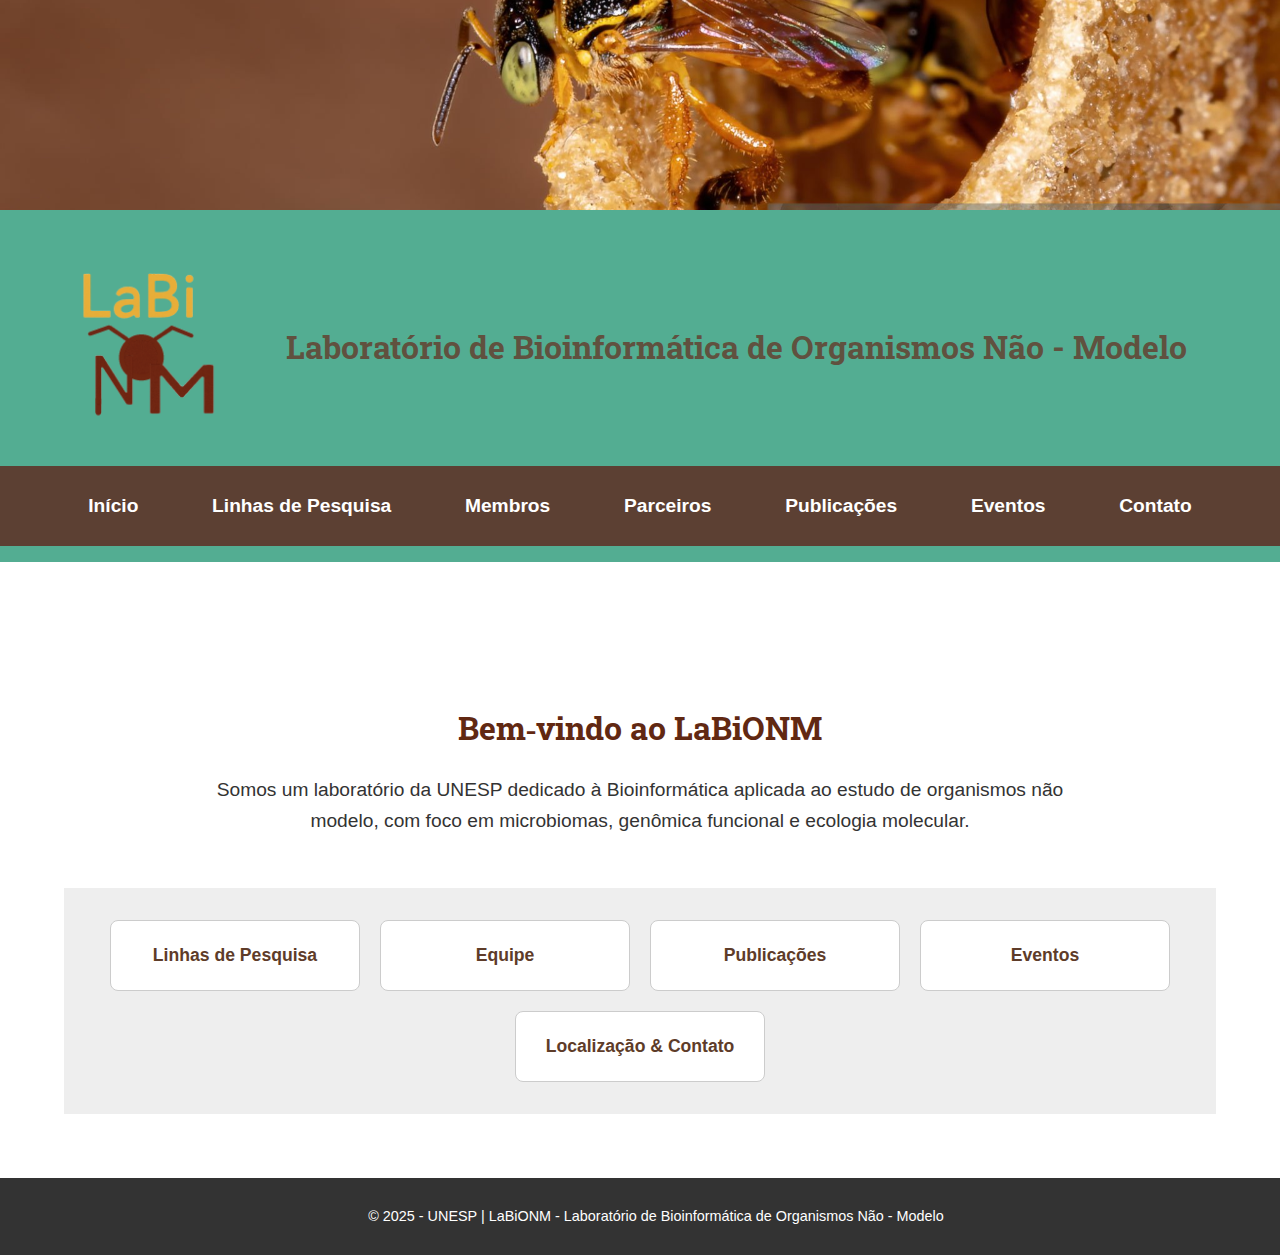
<file: index.html>
<!DOCTYPE html>
<html lang="pt-BR">
<head>
    <meta charset="UTF-8">
    <title>LABIONM - Laboratório de Bioinformática de Organismos Não - Modelo</title>
    <link rel="stylesheet" href="style.css">
</head>
<body>
<link href="https://fonts.googleapis.com/css2?family=Roboto+Slab:wght@400;700&display=swap" rel="stylesheet">

    <!-- Faixa de imagens rotativas -->
    <div id="banner"></div>

    <!-- Logo e nome do laboratório -->
    <header>
        <div class="cabecalho">
            <img src="imagens/logo.png" alt="Logo do Laboratório" class="logo">
            <div class="titulo">
                <h2>Laboratório de Bioinformática de Organismos Não - Modelo</h2>
            </div>
        </div>

        <nav>
            <a href="index.html">Início</a>
            <a href="linhas.html">Linhas de Pesquisa</a>
            <a href="membros.html">Membros</a>
            <a href="parceiros.html">Parceiros</a>
            <a href="publicacoes.html">Publicações</a>
            <a href="eventos.html">Eventos</a>
            <a href="contato.html">Contato</a>
        </nav>
   
    <!-- Script da transição de imagens -->
    <script>
        const imagens = [
            "imagens/fundo1.jpg",
            "imagens/fundo2.jpg",
            "imagens/fundo3.jpg"
        ];

        let indexAtual = 0;
        const banner = document.getElementById("banner");

        function trocarImagem() {
            indexAtual = (indexAtual + 1) % imagens.length;
            banner.style.backgroundImage = `url('${imagens[indexAtual]}')`;
        }

        // Define a primeira imagem
        banner.style.backgroundImage = `url('${imagens[0]}')`;

        // Troca a cada 5 segundos
        setInterval(trocarImagem, 5000);
    </script>
 
</header>

    <main>
        <!DOCTYPE html>
<html lang="pt-BR">
<head>
  <meta charset="UTF-8" />
  <title>LaBiONM - Página Inicial</title>
  <link rel="stylesheet" href="style.css" />
  <link href="https://fonts.googleapis.com/css2?family=Roboto+Slab:wght@400;700&display=swap" rel="stylesheet">
  <style>
    body {
      font-family: Arial, sans-serif;
      margin: 0;
      background-color: #f9f9f9;
    }

    #banner {
      height: 250px;
      background-image: url('imagens/fundo1.jpg');
      background-size: cover;
      background-position: center;
      position: relative;
    }

    .slogan {
      position: absolute;
      top: 50%;
      left: 50%;
      transform: translate(-50%, -50%);
      color: white;
      font-size: 2rem;
      background-color: rgba(0, 0, 0, 0.5);
      padding: 1rem;
      border-radius: 8px;
      text-align: center;
    }

    .boas-vindas {
      text-align: center;
      padding: 2em;
      max-width: 900px;
      margin: auto;
    }

    .boas-vindas h1 {
      font-family: 'Roboto Slab', serif;
      color: #5E3C29;
      font-size: 2.5rem;
    }

    .boas-vindas p {
      font-size: 1.2rem;
      line-height: 1.6;
      color: #333;
    }

    .destaques {
      display: flex;
      flex-wrap: wrap;
      justify-content: center;
      gap: 20px;
      padding: 2em;
      background-color: #eee;
    }

    .card {
      background-color: #fff;
      border: 1px solid #ccc;
      padding: 1.5em;
      border-radius: 8px;
      width: 200px;
      text-align: center;
      transition: transform 0.2s;
    }

    .card:hover {
      transform: scale(1.05);
    }

    .card a {
      text-decoration: none;
      color: #5E3C29;
      font-weight: bold;
      font-size: 1.1em;
    }

    footer {
      background-color: #d4d4d4e3;
      color: #111;
      text-align: center;
      padding: 1rem;
      font-size: 0.9rem;
    }
  </style>
<!DOCTYPE html>
<html lang="pt-BR">
<head>
  <meta charset="UTF-8" />
  <title>LaBiONM - Página Inicial</title>
  <link rel="stylesheet" href="style.css" />
  <link href="https://fonts.googleapis.com/css2?family=Roboto+Slab:wght@400;700&display=swap" rel="stylesheet">
</head>
<body>

  <!-- CABEÇALHO: LOGO + TÍTULO + MENU -->
   <main>
    <!-- BOAS‑VINDAS -->
    <section class="boas-vindas">
      <h2>Bem‑vindo ao LaBiONM</h2>
      <p>Somos um laboratório da UNESP dedicado à Bioinformática aplicada ao estudo de organismos não modelo, com foco em microbiomas, genômica funcional e ecologia molecular.</p>
    </section>

    <!-- CARDS DE DESTAQUES -->
    <section class="destaques">
      <div class="card"><a href="linhas.html">Linhas de Pesquisa</a></div>
      <div class="card"><a href="membros.html">Equipe</a></div>
      <div class="card"><a href="publicacoes.html">Publicações</a></div>
      <div class="card"><a href="eventos.html">Eventos</a></div>
      <div class="card"><a href="contato.html">Localização & Contato</a></div>
    </section>
  </main>

    </main>

    <footer>
        <p>&copy; 2025 - UNESP | LaBiONM - Laboratório de Bioinformática de Organismos Não - Modelo</p>
    </footer>

</body>
</html>
</file>
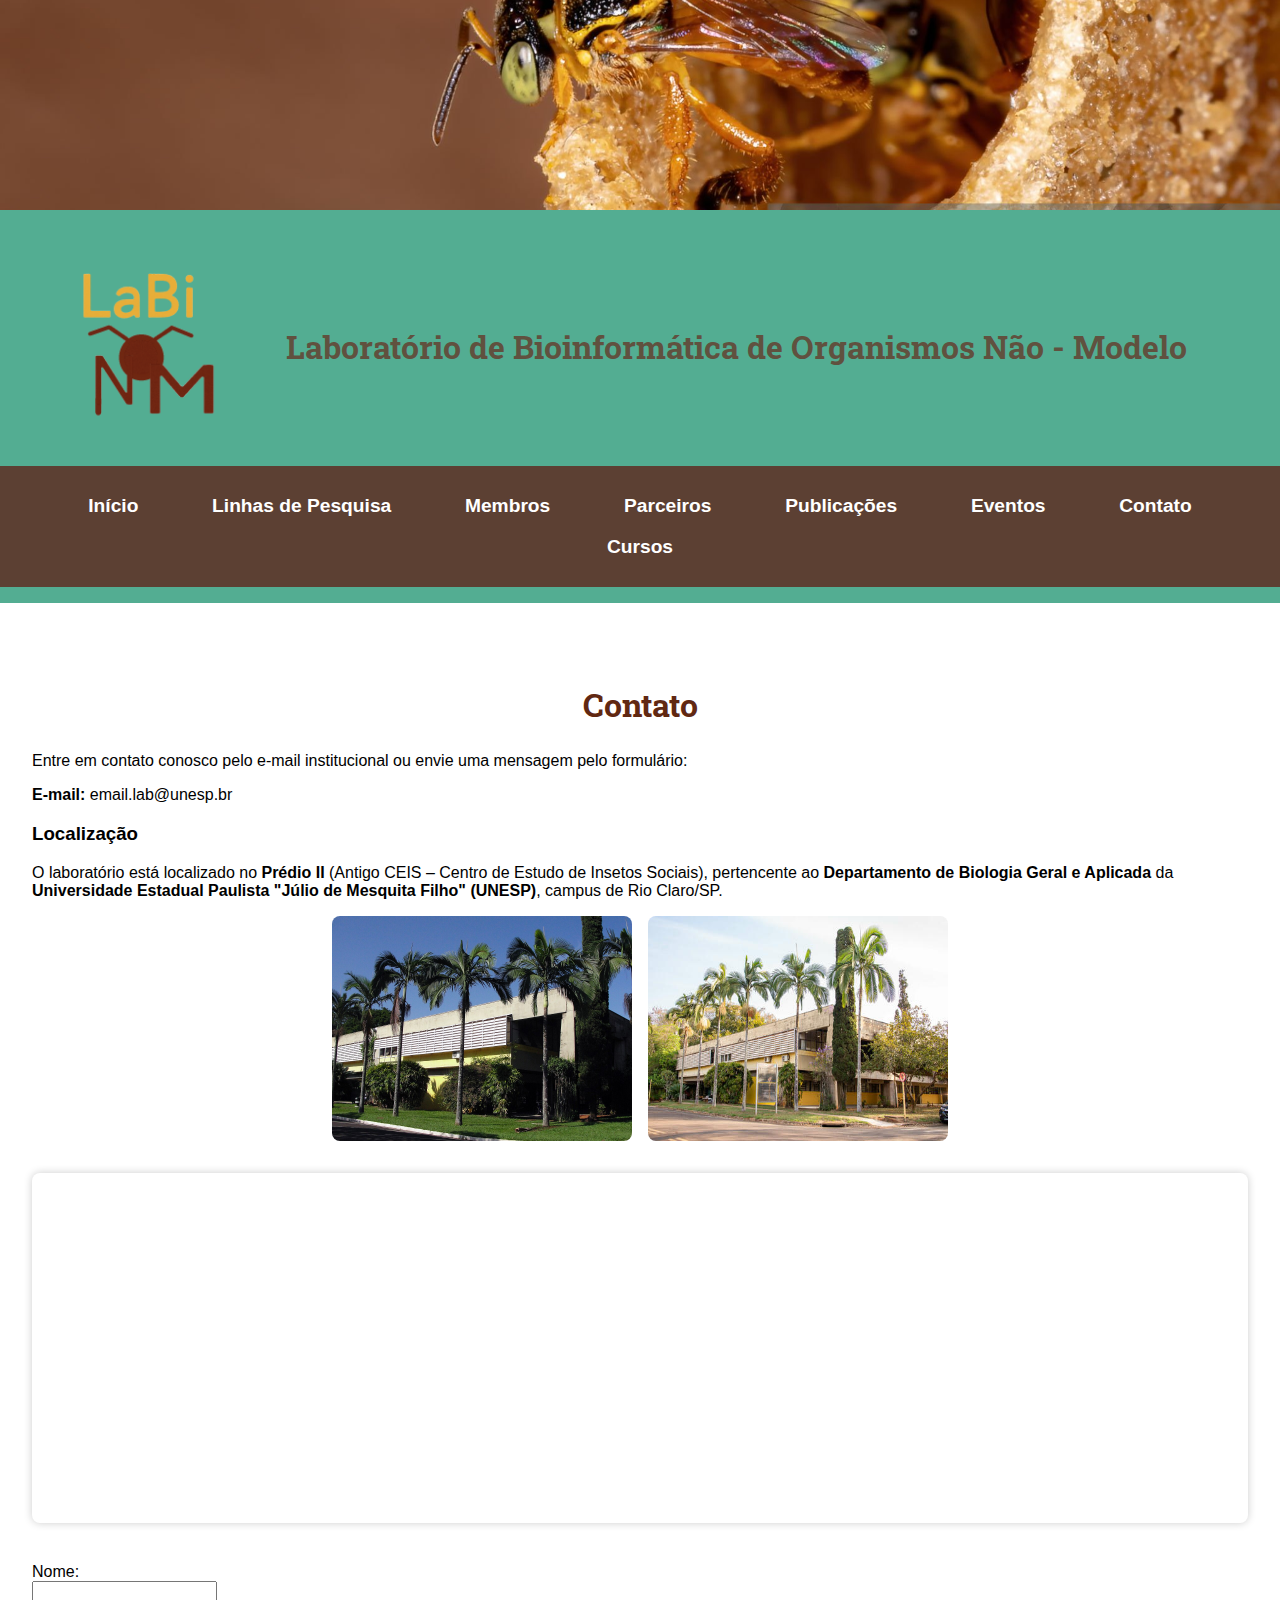
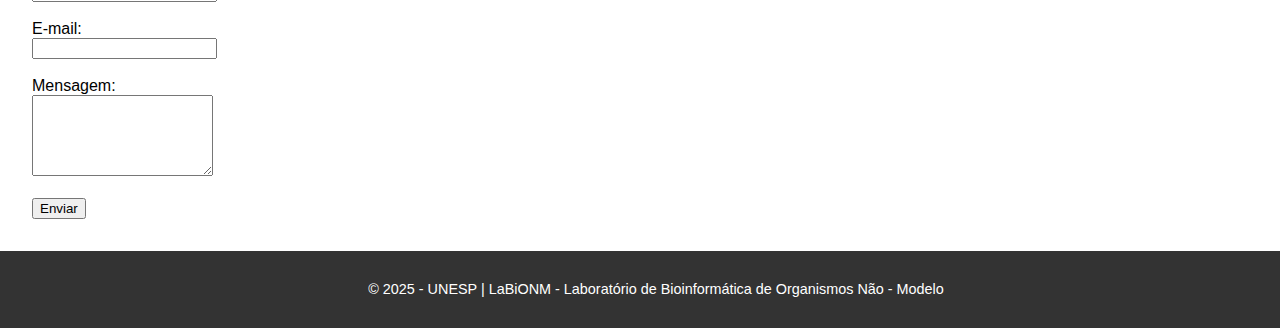
<file: contato.html>
<!DOCTYPE html>
<html lang="pt-BR">
<head>
    <meta charset="UTF-8">
    <title>LABIONM - Laboratório de Bioinformática de Organismos Não - Modelo</title>
    <link rel="stylesheet" href="style.css">
</head>
<body>
<link href="https://fonts.googleapis.com/css2?family=Roboto+Slab:wght@400;700&display=swap" rel="stylesheet">

    <!-- Faixa de imagens rotativas -->
    <div id="banner"></div>

    <!-- Logo e nome do laboratório -->
    <header>
        <div class="cabecalho">
            <img src="imagens/logo.png" alt="Logo do Laboratório" class="logo">
            <div class="titulo">
                <h2>Laboratório de Bioinformática de Organismos Não - Modelo</h2>
            </div>
        </div>

        <nav>
            <a href="index.html">Início</a>
            <a href="linhas.html">Linhas de Pesquisa</a>
            <a href="membros.html">Membros</a>
            <a href="parceiros.html">Parceiros</a>
            <a href="publicacoes.html">Publicações</a>
            <a href="eventos.html">Eventos</a>
            <a href="contato.html">Contato</a>
            <a href="cursos.html">Cursos</a>

        </nav>
   
    <!-- Script da transição de imagens -->
    <script>
        const imagens = [
            "imagens/fundo1.jpg",
            "imagens/fundo2.jpg",
            "imagens/fundo3.jpg"
        ];

        let indexAtual = 0;
        const banner = document.getElementById("banner");

        function trocarImagem() {
            indexAtual = (indexAtual + 1) % imagens.length;
            banner.style.backgroundImage = `url('${imagens[indexAtual]}')`;
        }

        // Define a primeira imagem
        banner.style.backgroundImage = `url('${imagens[0]}')`;

        // Troca a cada 5 segundos
        setInterval(trocarImagem, 5000);
    </script>
 
</header>

<main>
  <h2>Contato</h2>

  <p>Entre em contato conosco pelo e-mail institucional ou envie uma mensagem pelo formulário:</p>
  <p><strong>E-mail:</strong> email.lab@unesp.br</p>

  <h3>Localização</h3>
  <p>
    O laboratório está localizado no <strong>Prédio II</strong> (Antigo CEIS – Centro de Estudo de Insetos Sociais), 
    pertencente ao <strong>Departamento de Biologia Geral e Aplicada</strong> da 
    <strong>Universidade Estadual Paulista "Júlio de Mesquita Filho" (UNESP)</strong>, 
    campus de Rio Claro/SP.
  </p>

  <!-- Imagem ilustrativa do local -->
<div style="display: flex; gap: 1em; justify-content: center; flex-wrap: wrap;">
  <img src="imagens/unesp1.jpg" alt="Foto do prédio do laboratório" style="width: 300px; border-radius: 8px;" />
  <img src="imagens/unesp2.jpg" alt="Foto interna do laboratório" style="width: 300px; border-radius: 8px;" />
</div>

  <!-- Mapa com localização aproximada via plus code -->
   <div style="margin-top: 2em;">
  <iframe 
    src="https://www.google.com/maps/embed?pb=!1m14!1m8!1m3!1d461.112120225568!2d-47.5425485!3d-22.3952415!3m2!1i1024!2i768!4f13.1!3m3!1m2!1s0x94c7db3b0b1f1d5b%3A0x1ad7466e769e9ff3!2sCentro%20de%20Estudos%20de%20Insetos%20Sociais!5e0!3m2!1spt-BR!2sbr!4v1752008979920!5m2!1spt-BR!2sbr" 
    width="100%" 
    height="350" 
    style="border:0; border-radius: 8px; box-shadow: 0 0 8px rgba(0,0,0,0.2);" 
    allowfullscreen="" 
    loading="lazy" 
    referrerpolicy="no-referrer-when-downgrade">
  </iframe>
</div>


  <br><br>

  <!-- Formulário de contato -->
  <form action="https://formspree.io/f/SEU_FORM_ID" method="POST">
    <label for="nome">Nome:</label><br />
    <input type="text" id="nome" name="nome" required /><br /><br />

    <label for="email">E-mail:</label><br />
    <input type="email" id="email" name="email" required /><br /><br />

    <label for="mensagem">Mensagem:</label><br />
    <textarea id="mensagem" name="mensagem" rows="5" required></textarea><br /><br />

    <button type="submit">Enviar</button>
  </form>
</main>

<footer>
  <p>&copy; 2025 - UNESP | LaBiONM - Laboratório de Bioinformática de Organismos Não - Modelo</p>
</footer>
</file>
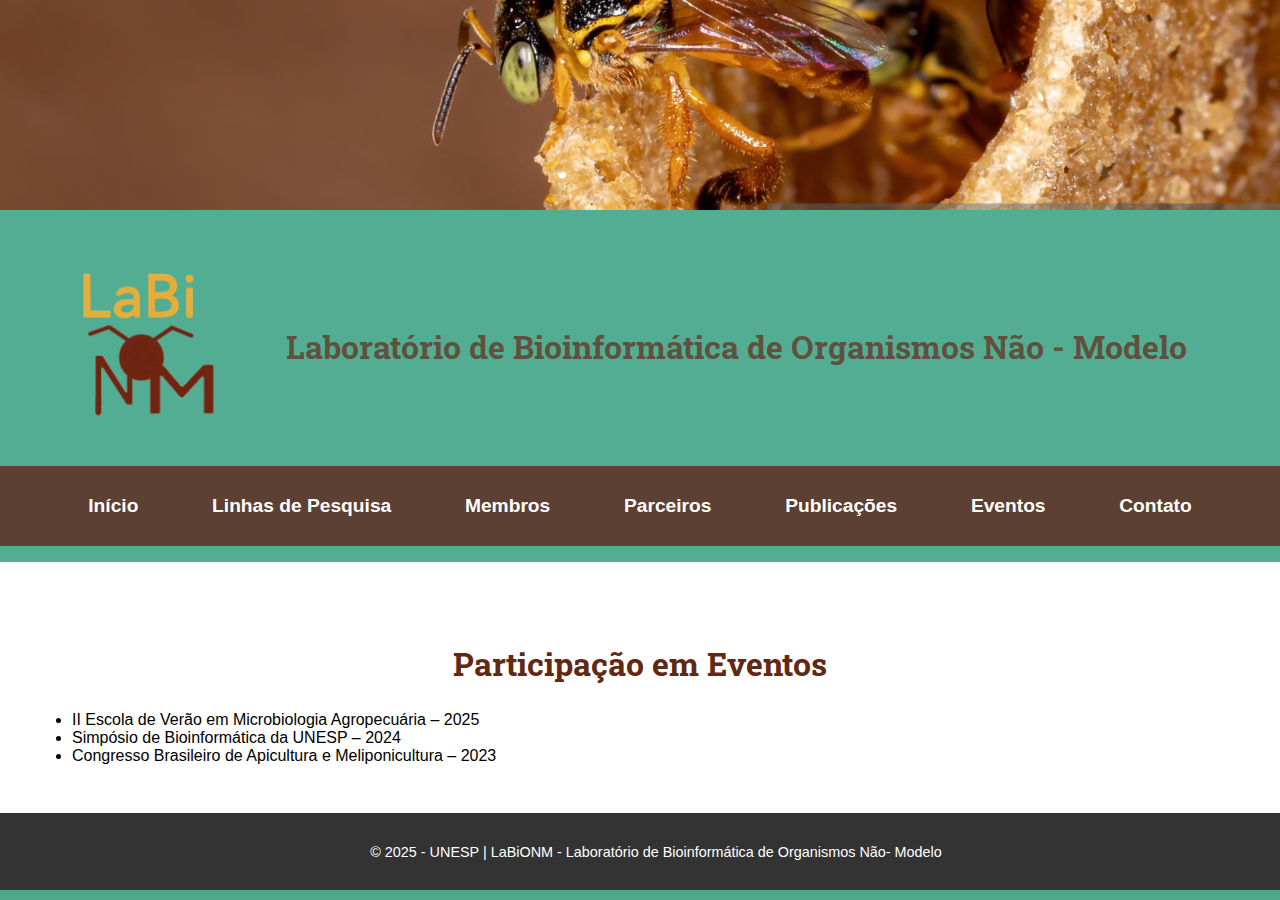
<file: eventos.html>
<!DOCTYPE html>
<html lang="pt-BR">
<head>
    <meta charset="UTF-8">
    <title>LABIONM - Laboratório de Bioinformática de Organismos Não - Modelo</title>
    <link rel="stylesheet" href="style.css">
</head>
<body>
<link href="https://fonts.googleapis.com/css2?family=Roboto+Slab:wght@400;700&display=swap" rel="stylesheet">

    <!-- Faixa de imagens rotativas -->
    <div id="banner"></div>

    <!-- Logo e nome do laboratório -->
    <header>
        <div class="cabecalho">
            <img src="imagens/logo.png" alt="Logo do Laboratório" class="logo">
            <div class="titulo">
                <h2>Laboratório de Bioinformática de Organismos Não - Modelo</h2>
            </div>
        </div>

        <nav>
            <a href="index.html">Início</a>
            <a href="linhas.html">Linhas de Pesquisa</a>
            <a href="membros.html">Membros</a>
            <a href="parceiros.html">Parceiros</a>
            <a href="publicacoes.html">Publicações</a>
            <a href="eventos.html">Eventos</a>
            <a href="contato.html">Contato</a>
        </nav>
   
    <!-- Script da transição de imagens -->
    <script>
        const imagens = [
            "imagens/fundo1.jpg",
            "imagens/fundo2.jpg",
            "imagens/fundo3.jpg"
        ];

        let indexAtual = 0;
        const banner = document.getElementById("banner");

        function trocarImagem() {
            indexAtual = (indexAtual + 1) % imagens.length;
            banner.style.backgroundImage = `url('${imagens[indexAtual]}')`;
        }

        // Define a primeira imagem
        banner.style.backgroundImage = `url('${imagens[0]}')`;

        // Troca a cada 5 segundos
        setInterval(trocarImagem, 5000);
    </script>
 
</header>

<main>
  <h2>Participação em Eventos</h2>
  <ul>
    <li>II Escola de Verão em Microbiologia Agropecuária – 2025</li>
    <li>Simpósio de Bioinformática da UNESP – 2024</li>
    <li>Congresso Brasileiro de Apicultura e Meliponicultura – 2023</li>
  </ul>
</main>

    <footer>
        <p>&copy; 2025 - UNESP | LaBiONM - Laboratório de Bioinformática de Organismos Não- Modelo</p>
    </footer>
</body>
</html>
</file>
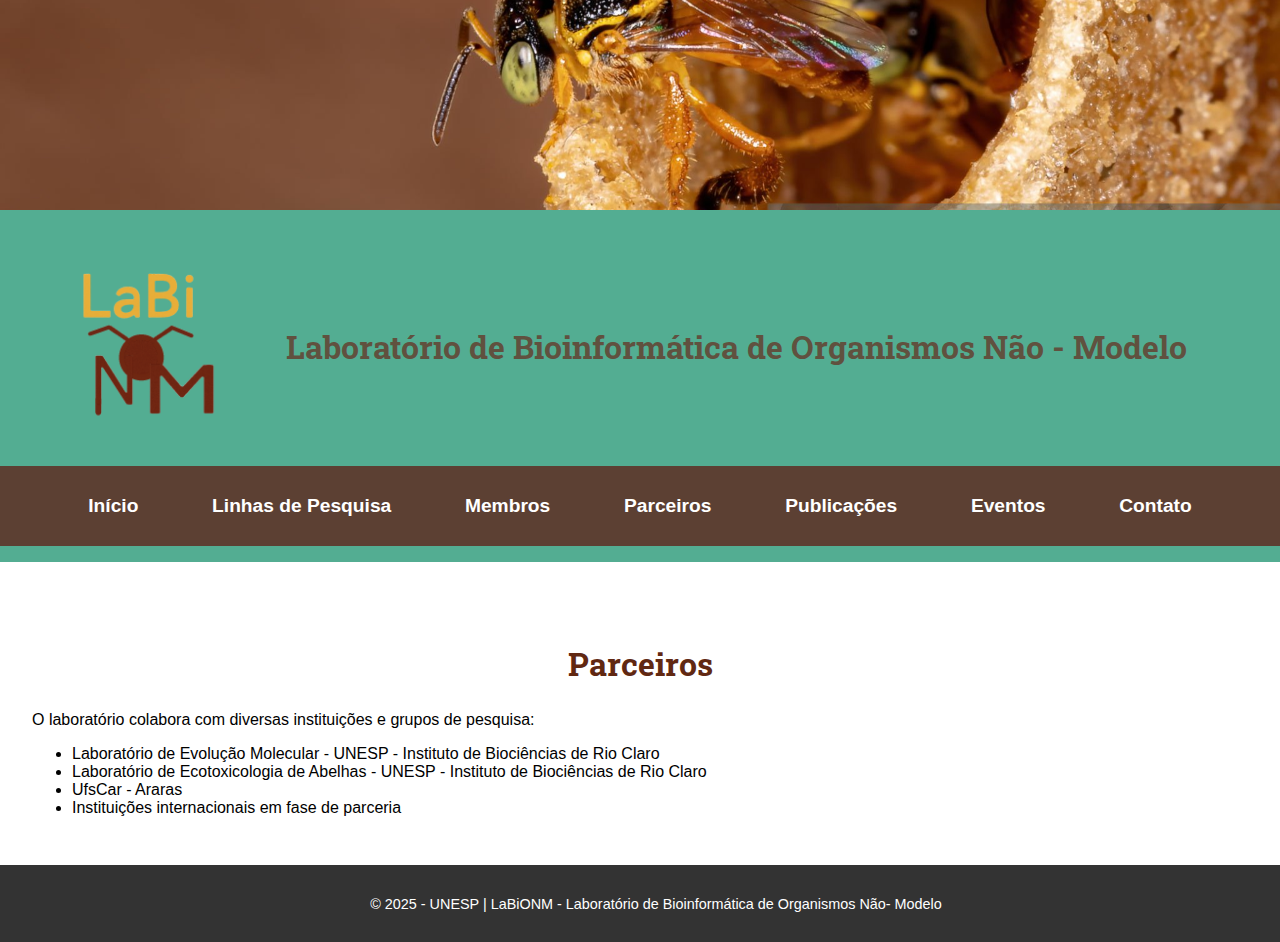
<file: parceiros.html>
<!DOCTYPE html>
<html lang="pt-BR">
<head>
    <meta charset="UTF-8">
    <title>LABIONM - Laboratório de Bioinformática de Organismos Não - Modelo</title>
    <link rel="stylesheet" href="style.css">
</head>
<body>
<link href="https://fonts.googleapis.com/css2?family=Roboto+Slab:wght@400;700&display=swap" rel="stylesheet">

    <!-- Faixa de imagens rotativas -->
    <div id="banner"></div>

    <!-- Logo e nome do laboratório -->
    <header>
        <div class="cabecalho">
            <img src="imagens/logo.png" alt="Logo do Laboratório" class="logo">
            <div class="titulo">
                <h2>Laboratório de Bioinformática de Organismos Não - Modelo</h2>
            </div>
        </div>

        <nav>
            <a href="index.html">Início</a>
            <a href="linhas.html">Linhas de Pesquisa</a>
            <a href="membros.html">Membros</a>
            <a href="parceiros.html">Parceiros</a>
            <a href="publicacoes.html">Publicações</a>
            <a href="eventos.html">Eventos</a>
            <a href="contato.html">Contato</a>
        </nav>
   
    <!-- Script da transição de imagens -->
    <script>
        const imagens = [
            "imagens/fundo1.jpg",
            "imagens/fundo2.jpg",
            "imagens/fundo3.jpg"
        ];

        let indexAtual = 0;
        const banner = document.getElementById("banner");

        function trocarImagem() {
            indexAtual = (indexAtual + 1) % imagens.length;
            banner.style.backgroundImage = `url('${imagens[indexAtual]}')`;
        }

        // Define a primeira imagem
        banner.style.backgroundImage = `url('${imagens[0]}')`;

        // Troca a cada 5 segundos
        setInterval(trocarImagem, 5000);
    </script>
 
</header>

<main>
  <h2>Parceiros</h2>
  <p>O laboratório colabora com diversas instituições e grupos de pesquisa:</p>
  <ul>
    <li>Laboratório de Evolução Molecular - UNESP - Instituto de Biociências de Rio Claro</li>
    <li>Laboratório de Ecotoxicologia de Abelhas - UNESP - Instituto de Biociências de Rio Claro</li>
    <li>UfsCar - Araras</li>
    <li>Instituições internacionais em fase de parceria</li>
  </ul>
</main>


    <footer>
        <p>&copy; 2025 - UNESP | LaBiONM - Laboratório de Bioinformática de Organismos Não- Modelo</p>
    </footer>
</body>
</html>
</file>
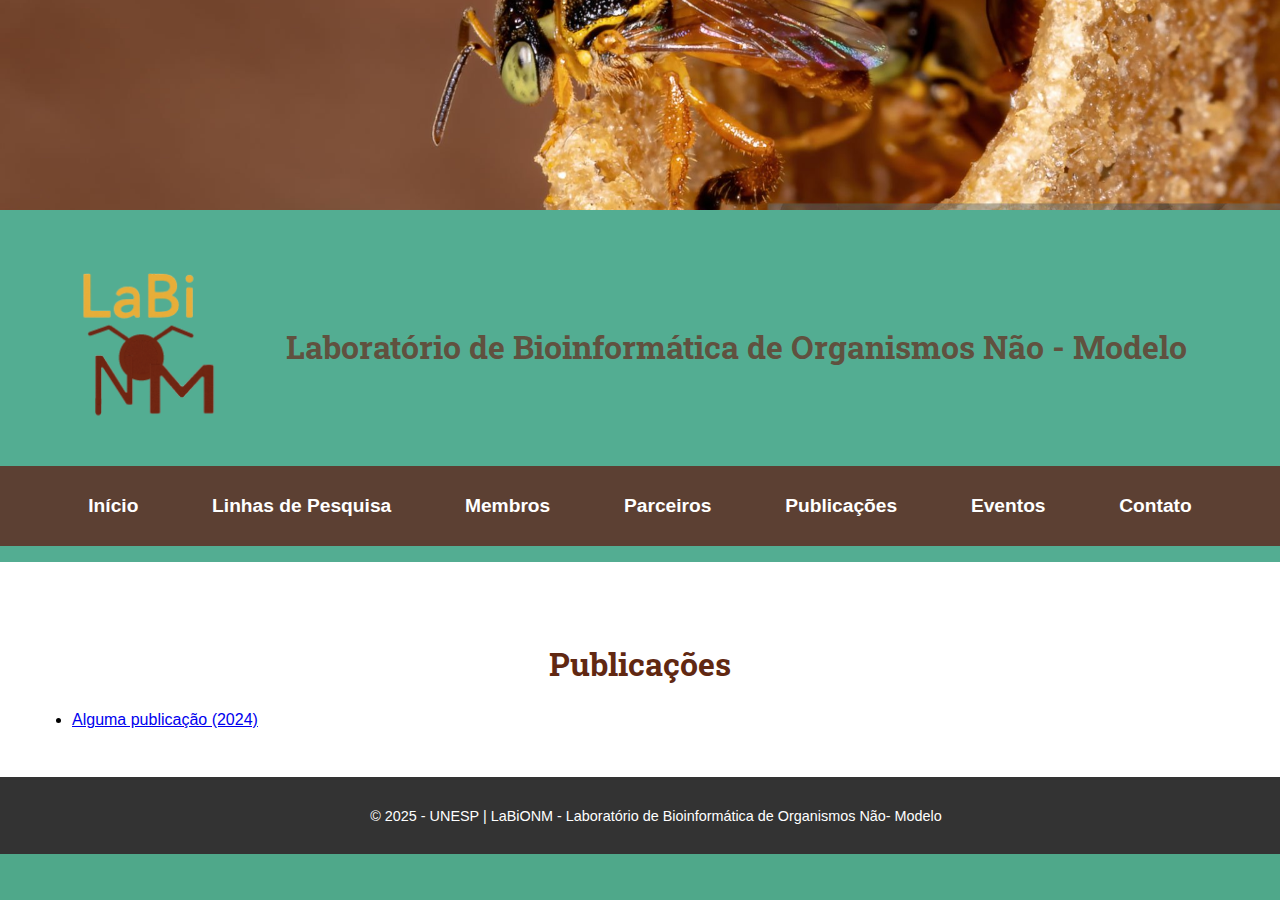
<file: publicacoes.html>
<!DOCTYPE html>
<html lang="pt-BR">
<head>
    <meta charset="UTF-8">
    <title>LABIONM - Laboratório de Bioinformática de Organismos Não - Modelo</title>
    <link rel="stylesheet" href="style.css">
</head>
<body>
<link href="https://fonts.googleapis.com/css2?family=Roboto+Slab:wght@400;700&display=swap" rel="stylesheet">

    <!-- Faixa de imagens rotativas -->
    <div id="banner"></div>

    <!-- Logo e nome do laboratório -->
    <header>
        <div class="cabecalho">
            <img src="imagens/logo.png" alt="Logo do Laboratório" class="logo">
            <div class="titulo">
                <h2>Laboratório de Bioinformática de Organismos Não - Modelo</h2>
            </div>
        </div>

        <nav>
            <a href="index.html">Início</a>
            <a href="linhas.html">Linhas de Pesquisa</a>
            <a href="membros.html">Membros</a>
            <a href="parceiros.html">Parceiros</a>
            <a href="publicacoes.html">Publicações</a>
            <a href="eventos.html">Eventos</a>
            <a href="contato.html">Contato</a>
        </nav>
   
    <!-- Script da transição de imagens -->
    <script>
        const imagens = [
            "imagens/fundo1.jpg",
            "imagens/fundo2.jpg",
            "imagens/fundo3.jpg"
        ];

        let indexAtual = 0;
        const banner = document.getElementById("banner");

        function trocarImagem() {
            indexAtual = (indexAtual + 1) % imagens.length;
            banner.style.backgroundImage = `url('${imagens[indexAtual]}')`;
        }

        // Define a primeira imagem
        banner.style.backgroundImage = `url('${imagens[0]}')`;

        // Troca a cada 5 segundos
        setInterval(trocarImagem, 5000);
    </script>
 
</header>

<main>
  <h2>Publicações</h2>
  <ul>
    <li>
      <a href="alguma_publicação.pdf" target="_blank">
        Alguma publicação (2024)
      </a>
    </li>
    <!-- Adicione mais links conforme os artigos forem sendo publicados -->
  </ul>
</main>


    <footer>
        <p>&copy; 2025 - UNESP | LaBiONM - Laboratório de Bioinformática de Organismos Não- Modelo</p>
    </footer>
</body>
</html>
</file>
<file: style.css>
/* === BASE GERAL === */
body {
    font-family: Arial, sans-serif;
    margin: 0;
    background-color: #4FA88A;
}

main {
  background-color: white;
  padding: 2em;
}

/* === HEADER E LOGO === */
header {
  background-color: #53ad92;
  color: white;
  padding: 1em;
}

.cabecalho {
  display: flex;
  align-items: center;
  gap: 20px;
}

.logo {
  max-width: 250px;
  margin-bottom: -10px;
  flex-shrink: 0;

}

/* === BANNER === */
#banner {
  height: 210px;
  background-size: cover;
  background-position: center;
  transition: background-image 1.5s ease-in-out;
}

/* === TÍTULO DO LABORATÓRIO === */
.titulo-lab {
  font-family: 'Roboto Slab', serif;
  font-weight: bold;
  color: #5E3C29;
  text-align: center;
  font-size: clamp(1.2rem, 3.5vw, 2.5rem); /* adapta ao tamanho da tela */
  line-height: 1.2;
  max-width: 90%;
  margin: 0 auto;
  padding: 0 1rem;
  white-space: normal;
  word-break: break-word;
}

/* === NAVEGAÇÃO === */
nav {
  background-color: #5C4033;
  text-align: center;
  padding: 1em 0;
  font-size: 1.2em;
  font-weight: bold;
  width: 100vw;
  position: relative;
  left: 50%;
  transform: translateX(-50%);
}

nav a {
  color: white;
  margin: 0 15px;
  padding: 0.5em 1em;
  text-decoration: none;
  transition: background-color 0.3s, color 0.3s;
  border-radius: 8px;
  display: inline-block;
}

nav a:hover {
  background-color: #8B5E3C;
  color: white;
}

/* === SEÇÃO DE MEMBROS === */
.grupo-membros {
  margin-bottom: 3em;
}

.grupo-membros h3 {
  color: #5a3922;
  border-bottom: 2px solid #ccc;
  padding-bottom: 0.3em;
}

.membro {
  display: flex;
  flex-wrap: wrap;
  align-items: center;
  margin: 1em 0;
  gap: 20px;
  background-color: #7c5847;
  padding: 1em;
  border-radius: 8px;
  width: 100%;
  max-width: 100%;
  box-sizing: border-box;
}

.membro img {
  width: 120px;
  height: auto;
  border-radius: 8px;
  border: 5px solid #0c070473;
  box-shadow: 0 0 5px rgba(65, 44, 18, 0.815);
  object-fit: cover;
  flex-shrink: 0;
}

.membro .texto-membro {
  flex: 1;
  text-align: left;
}


.membro .texto-membro {
  flex: 1;
  min-width: 200px;
}

.membro h4 {
  margin: 0 0 0.3em;
  font-size: 1.2em;
  color: #222222;
}

.membro a {
  color: #36babe;
  font-weight: bold;
  text-decoration: none;
}

.membro a:hover {
  text-decoration: underline;
}

.membro p {
  color: #f5f5f5; /* Altere para qualquer cor desejada */
}

/* === TÍTULOS INTERNOS === */
.titulo h1,
.titulo h2 {
  font-family: 'Roboto Slab', serif;
}

.titulo h2 {
  color: rgba(99, 60, 45, 0.829);
  margin: 0;
  font-size: 2rem; /* menor que 2.8em */
  font-weight: bold;
}

/* === FOOTER === */
footer {
  background-color: #333;
  color: #fff;
  text-align: center;
  padding: 1rem;
  font-size: 0.9rem;
  position: relative;
  width: 100%;
}


#linha_de_pesquisa

.cards-pesquisa {
  display: flex;
  flex-direction: column;
  gap: 2em;
  max-width: 1200px;
  margin: 0 auto;
}

.card-ilustrado {
  display: flex;
  background-color: #f3f1ee94;
  border-radius: 12px;
  box-shadow: 0 4px 12px rgba(0,0,0,0.1);
  overflow: hidden;
  transition: transform 0.3s ease, box-shadow 0.3s ease;
}

.card-ilustrado:hover {
  transform: translateY(-6px);
  box-shadow: 0 10px 18px rgba(0,0,0,0.15);
}

.card-ilustrado img {
  width: 300px;
  height: auto;
  object-fit: cover;
}

.texto-card {
  padding: 1.5em;
  display: flex;
  flex-direction: column;
  justify-content: center;
}

.texto-card h3 {
  font-size: 1.3em;
  margin-bottom: 0.5em;
  color: #2e4a6f;
}

.texto-card p {
  font-size: 1em;
  color: #333;
  line-height: 1.5;
}

@media (max-width: 768px) {
  .card-ilustrado {
    flex-direction: column;
  }

  .card-ilustrado img {
    width: 100%;
    height: auto;
  }
}

####adicionado_depois

/* Filtros */
.filtros-membros {
  display: flex;
  flex-wrap: wrap;
  justify-content: center;
  gap: 0.5em;
  margin: 2em auto 1em;
}

.filtros-membros button {
  padding: 0.5em 1em;
  border: none;
  border-radius: 6px;
  background-color: #612812;
  color: white;
  font-weight: bold;
  cursor: pointer;
  transition: background-color 0.2s ease;
}

.filtros-membros button:hover {
  background-color: #612812;
}

/* Cards de membros */
.membro {
  display: flex;
  background-color: #81694a94;
  border-radius: 10px;
  box-shadow: 0 4px 10px rgba(0,0,0,0.08);
  margin: 1em auto;
  overflow: hidden;
  transition: transform 0.2s ease, box-shadow 0.2s ease;
  max-width: 800px;
  align-items: flex-start;
}

.membro:hover {
  transform: translateY(-4px);
  box-shadow: 0 8px 16px rgba(0,0,0,0.12);
}

.membro img {
  width: 140px;
  height: auto;
  object-fit: cover;
  border-right: 1px solid #eee;
}

.texto-membro {
  padding: 0.8em 1em;
  display: flex;
  flex-direction: column;
  justify-content: center;
}

.texto-membro h4 {
  margin: 0 0 0.4em;
  font-size: 1em;
  color: #612812;
}

.texto-membro p {
  margin: 0.2em 0;
  font-size: 0.85em;
  line-height: 1.4;
  color: #333;
}

.texto-membro a {
  color: #612812;
  text-decoration: underline;
}

/* Título das seções */
main h2 {
  text-align: center;
  margin-top: 1.5em;
  font-family: 'Roboto Slab', serif;
  font-size: 2em;
  color: #612812;
}

.grupo-membros h3 {
  font-size: 1.3em;
  color: #181717;
  margin-top: 2em;
  margin-bottom: 0.5em;
  border-bottom: 2px solid #ccc;
  font-family: 'Roboto Slab', serif;
  padding-bottom: 0.2em;
  text-align: center;
}

/* Responsividade */
@media (max-width: 768px) {
  .membro {
    flex-direction: column;
    max-width: 95%;
  }

  .membro img {
    width: 100%;
    max-height: 250px;
    border-right: none;
    border-bottom: 1px solid #eee;
  }

  .texto-membro {
    padding: 1em;
  }
}

.filtros-membros {
  text-align: center;
  display: block;
  margin: 2em auto 1em;
}
.filtros-membros button {
  margin: 0.3em;
}

.slogan {
  position: absolute;
  top: 50%;
  left: 50%;
  transform: translate(-50%, -50%);
  color: white;
  font-size: 2rem;
  background-color: rgba(0, 0, 0, 0.5);
  padding: 1rem;
  border-radius: 8px;
}
</file>
